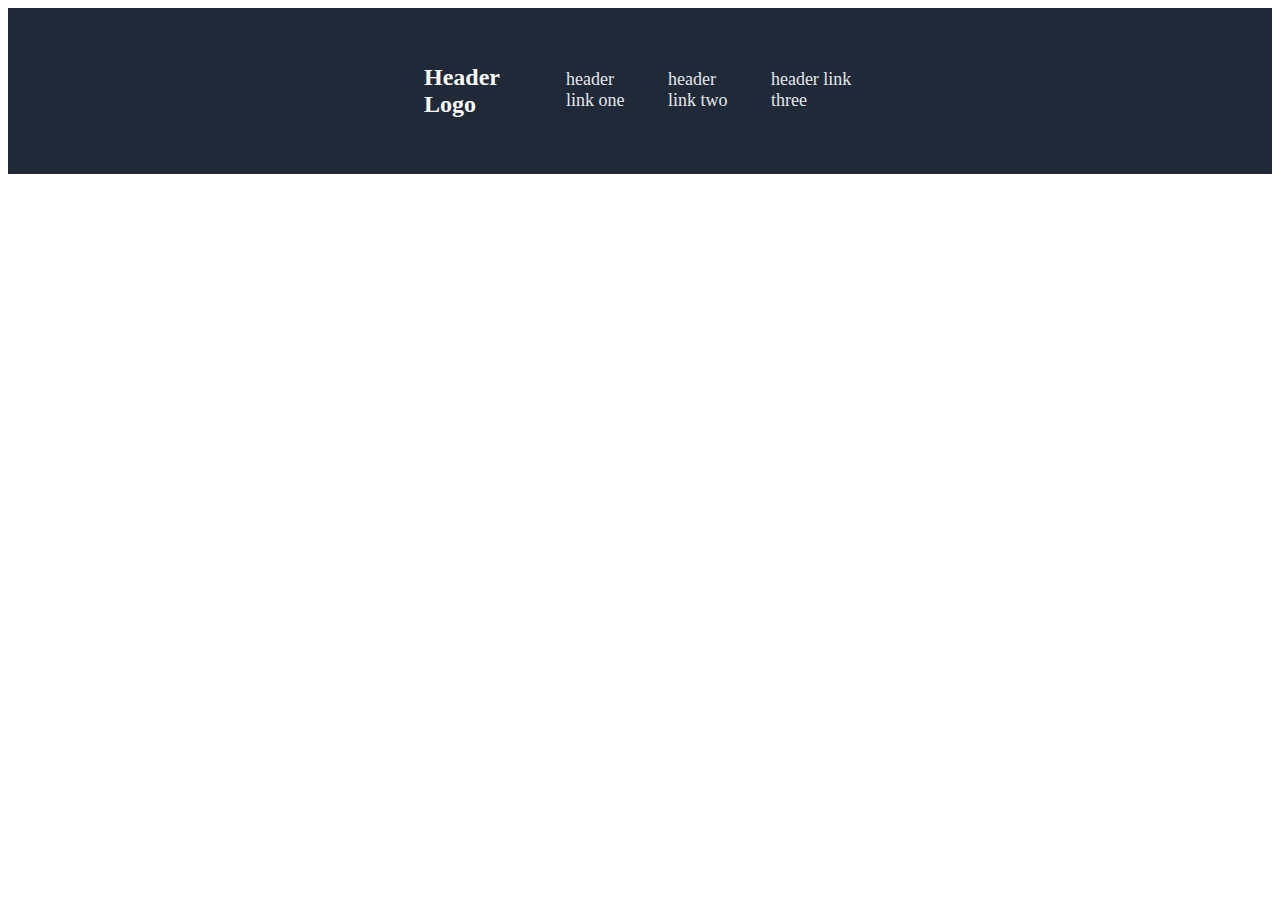
<file: landing page/index.html>
<!DOCTYPE html>
<html lang="en">
<head>
    <meta charset="UTF-8">
    <meta http-equiv="X-UA-Compatible" content="IE=edge">
    <meta name="viewport" content="width=device-width, initial-scale=1.0">
    <title>Landing Page</title>
    <link rel="stylesheet" href="styles.css">
</head>
<body>
    <header>
        <header>
            <div class="nav">
                <div class="left">
                    <p id="logo">Header Logo</p>
                </div>
                <div class="right">
                    <ul>
                        <li><a href="#">header link one</a></li>
                        <li><a href="#">header link two</a></li>
                        <li><a href="#">header link three</a></li>
                    </ul>
                </div>
            </div>
    </header>
      
</body>
</html>
</file>
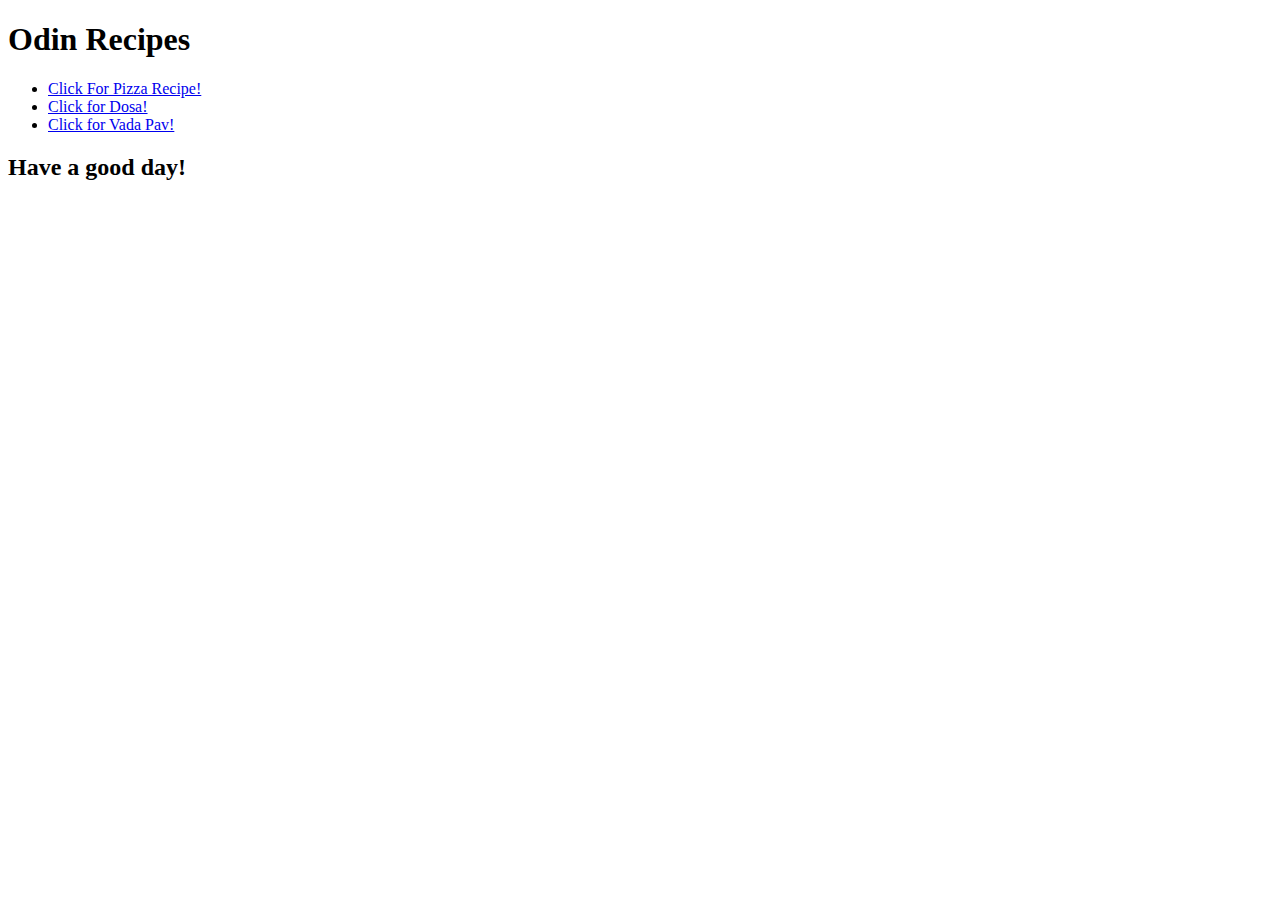
<file: recipes/index.html>
<!DOCTYPE html>
<html lang="en">
<head>
    <meta charset="UTF-8">
    <meta http-equiv="X-UA-Compatible" content="IE=edge">
    <meta name="viewport" content="width=device-width, initial-scale=1.0">
    <title>Recipe Website</title>
</head>
<body>
    <h1>Odin Recipes</h1>
    <ul>
        <li><a href="./recipelist/pizza.html">Click For Pizza Recipe!</a></li>
        <li><a href="./recipelist/dosa.html">Click for Dosa!</a></li>
        <li><a href="./recipelist/vadapav.html">Click for Vada Pav!</a></li>
    </ul>
    <h2>Have a good day!</h2>
</body>
</html>
</file>
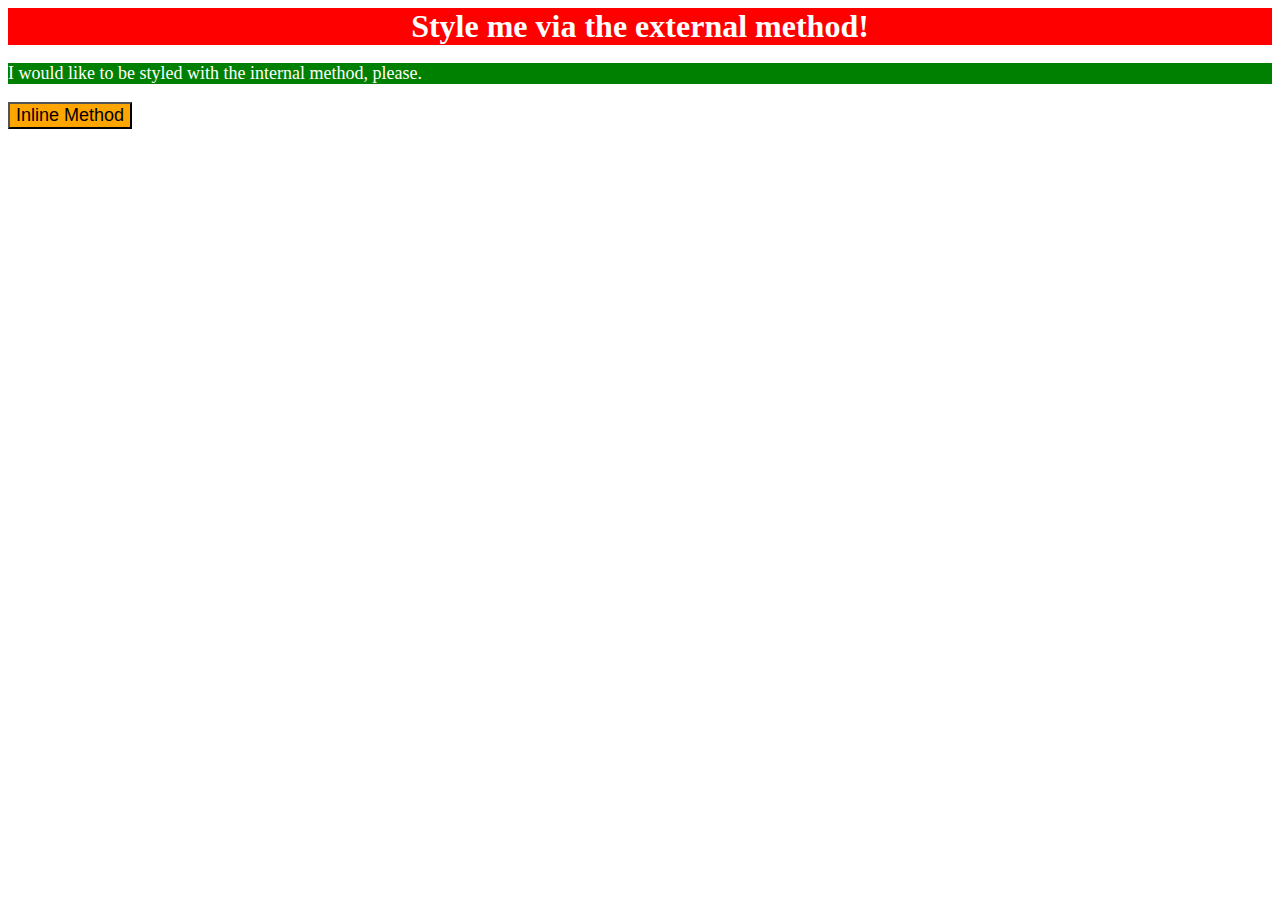
<file: css-foundations/1-css-methods/index.html>
<!DOCTYPE html>
<html lang="en">
  <head>
    <link rel="stylesheet" href="styles.css">
    <meta charset="UTF-8">
    <meta http-equiv="X-UA-Compatible" content="IE=edge">
    <meta name="viewport" content="width=device-width, initial-scale=1.0">
    <style>
        p {
            color: white;
            background-color: green;
            font-size: 18px;
        }
    </style>
    <title>Methods for Adding CSS</title>
  </head>
  <body>
    <div>Style me via the external method!</div>
    <p>I would like to be styled with the internal method, please.</p>
    <button style="background-color:orange; font-size:18px;">Inline Method</button>
  </body>
</html>
</file>
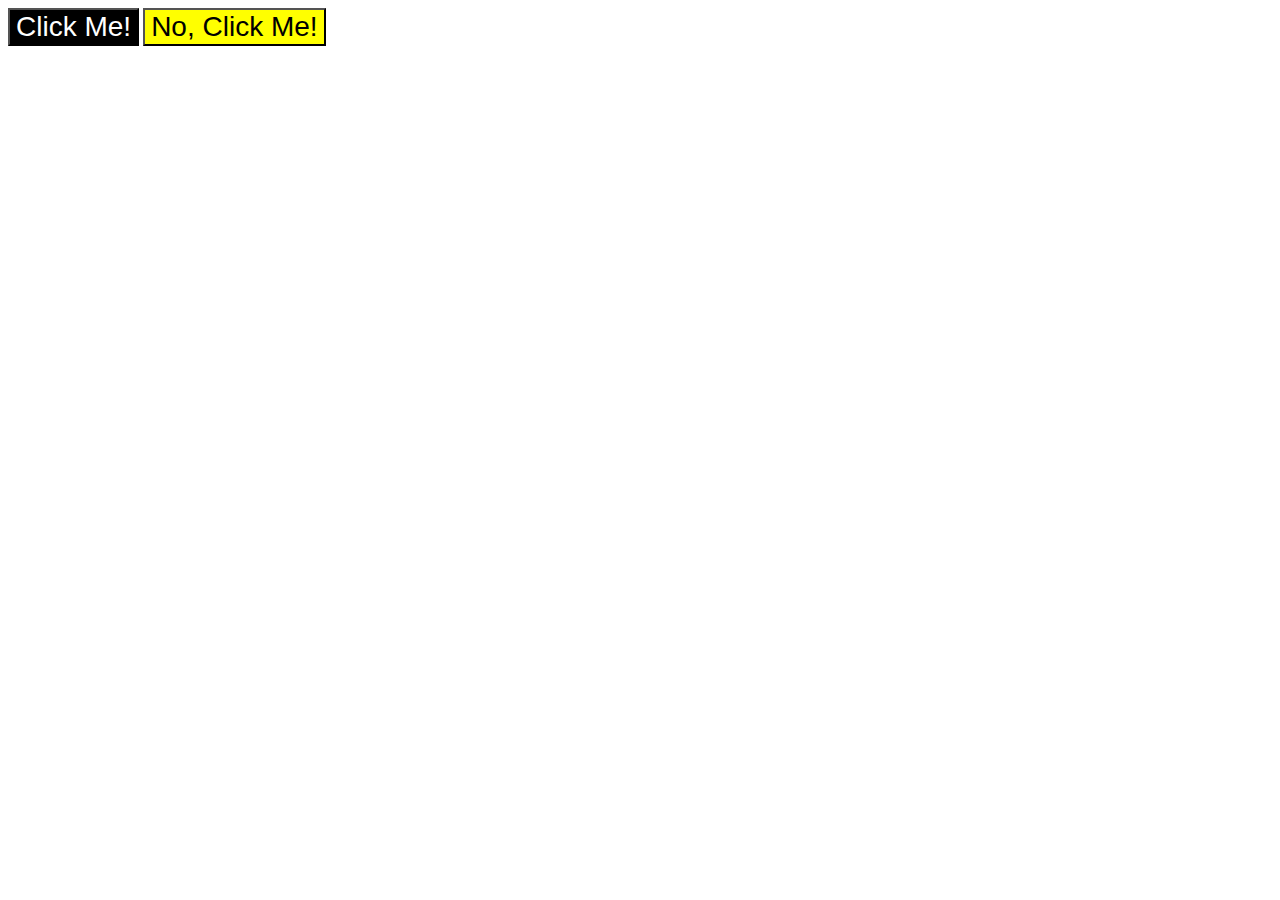
<file: css-foundations/3-grouping-selectors/index.html>
<!DOCTYPE html>
<html lang="en">
  <head>
    <meta charset="UTF-8">
    <meta http-equiv="X-UA-Compatible" content="IE=edge">
    <meta name="viewport" content="width=device-width, initial-scale=1.0">
    <title>Grouping Selectors</title>
    <link rel="stylesheet" href="styles.css">
  </head>
  <body>
    <button class="button1">Click Me!</button>
    <button class="button2">No, Click Me!</button>
  </body>
</html>
</file>
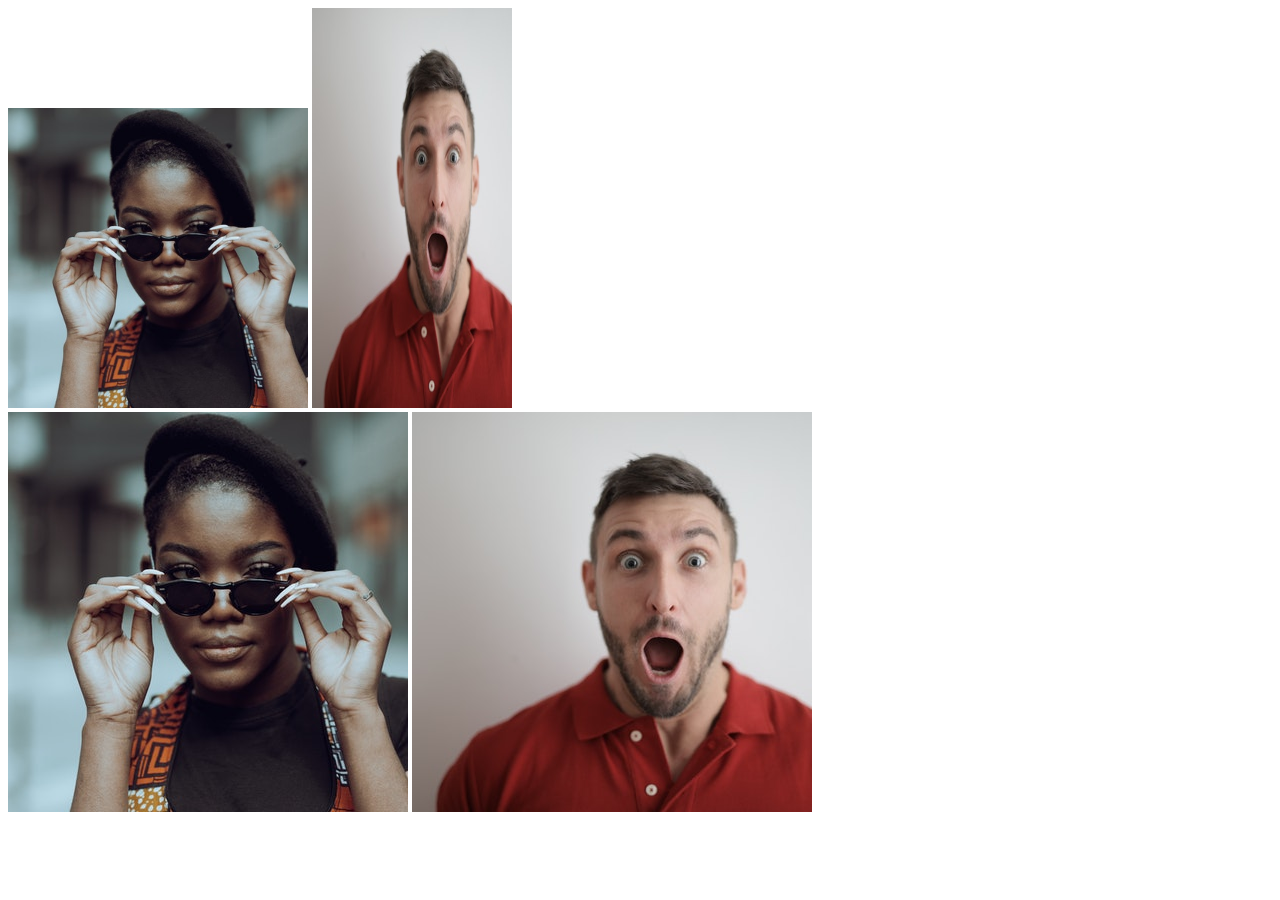
<file: css-foundations/4-chaining-selectors/index.html>
<!DOCTYPE html>
<html lang="en">
  <head>
    <meta charset="UTF-8">
    <meta http-equiv="X-UA-Compatible" content="IE=edge">
    <meta name="viewport" content="width=device-width, initial-scale=1.0">
    <title>Chaining Selectors</title>
    <link rel="stylesheet" href="styles.css">
  </head>
  <body>
    <!-- Use the classes BELOW this line -->
    <div>
      <img class="avatar proportioned" src="./pexels-katho-mutodo-8434791.jpg" alt="Woman with glasses">
      <img class="avatar distorted" src="./pexels-andrea-piacquadio-3777931.jpg" alt="Man with surprised expression">
    </div>
    <!-- Use the classes ABOVE this line -->
    <div>
      <img class="original proportioned" src="./pexels-katho-mutodo-8434791.jpg" alt="Woman with glasses">
      <img class="original distorted" src="./pexels-andrea-piacquadio-3777931.jpg" alt="Man with surprised expression">
    </div>
  </body>
</html>
</file>
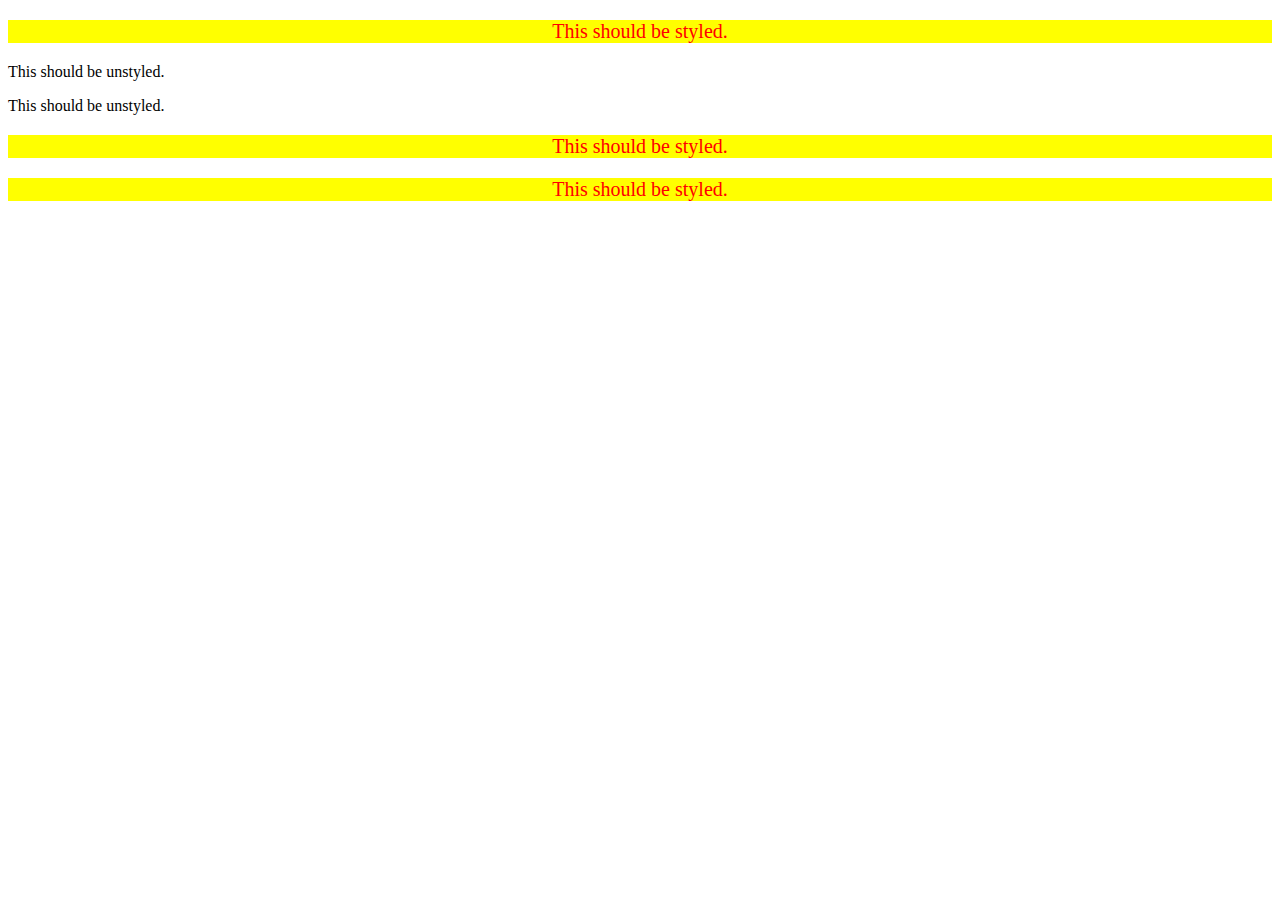
<file: css-foundations/5-descendant-combinator/index.html>
<!DOCTYPE html>
<html lang="en">
  <head>
    <meta charset="UTF-8">
    <meta http-equiv="X-UA-Compatible" content="IE=edge">
    <meta name="viewport" content="width=device-width, initial-scale=1.0">
    <title>Descendant Combinator</title>
    <link rel="stylesheet" href="styles.css">
  </head>
  <body>
    <div class="container">
      <p class="text">This should be styled.</p>
    </div>
    <p class="text">This should be unstyled.</p>
    <p class="text">This should be unstyled.</p>
    <div class="container">
      <p class="text">This should be styled.</p>
      <p class="text">This should be styled.</p>
    </div>
  </body>
</html>
</file>
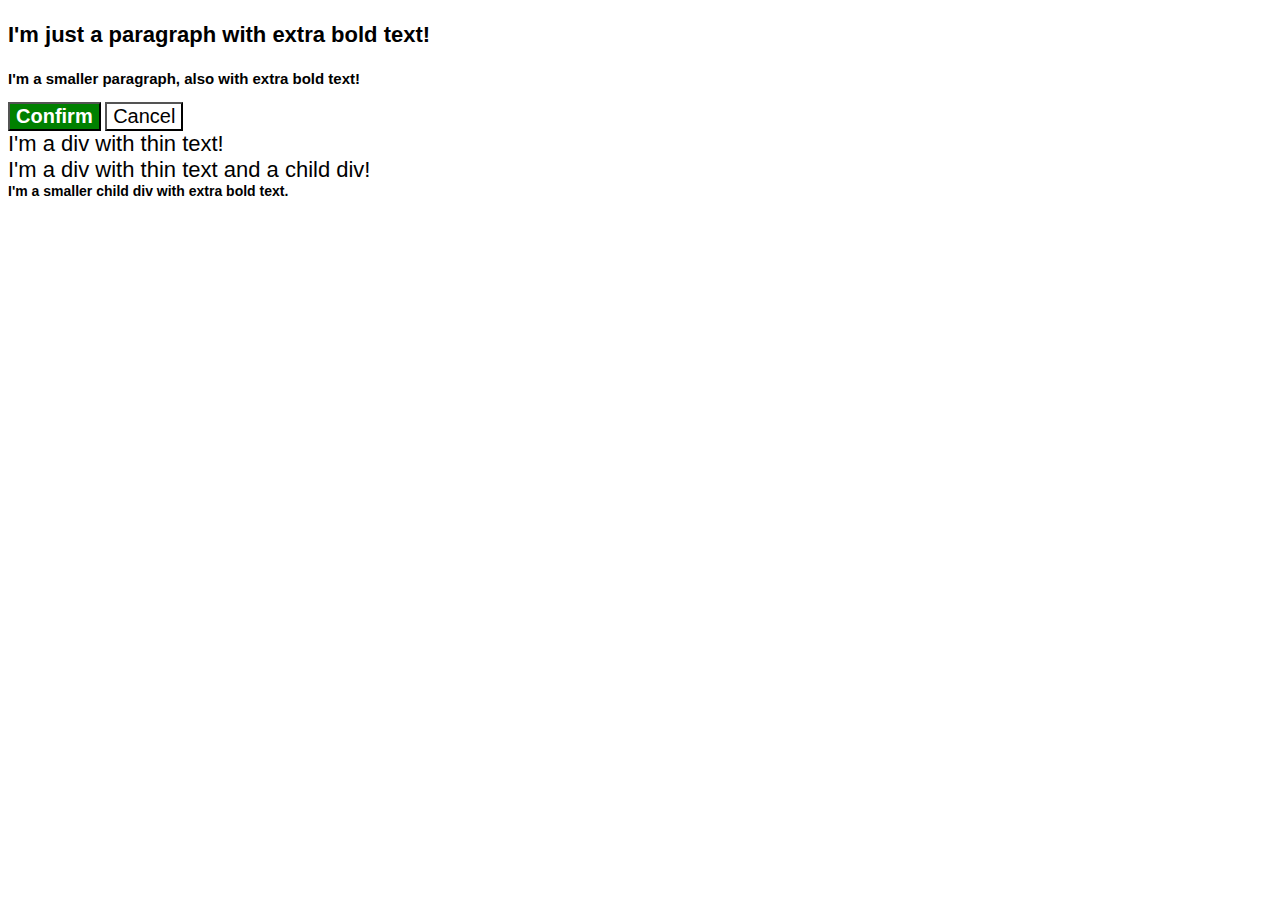
<file: css-foundations/6-cascade-fix/index.html>
<!DOCTYPE html>
<html lang="en">
  <head>
    <meta charset="UTF-8">
    <meta http-equiv="X-UA-Compatible" content="IE=edge">
    <meta name="viewport" content="width=device-width, initial-scale=1.0">
    <title>Fix the Cascade</title>
    <link rel="stylesheet" href="styles.css">
  </head>
  <body>
    <p class="para">I'm just a paragraph with extra bold text!</p>
    <p class="para small-para">I'm a smaller paragraph, also with extra bold text!</p>

    <button id="confirm-button" class="button confirm">Confirm</button>
    <button id="cancel-button" class="button cancel">Cancel</button>

    <div class="text">I'm a div with thin text!</div>
    <div class="text">I'm a div with thin text and a child div!
      <div class="text child">I'm a smaller child div with extra bold text.</div>
    </div>
  </body>
</html>
</file>
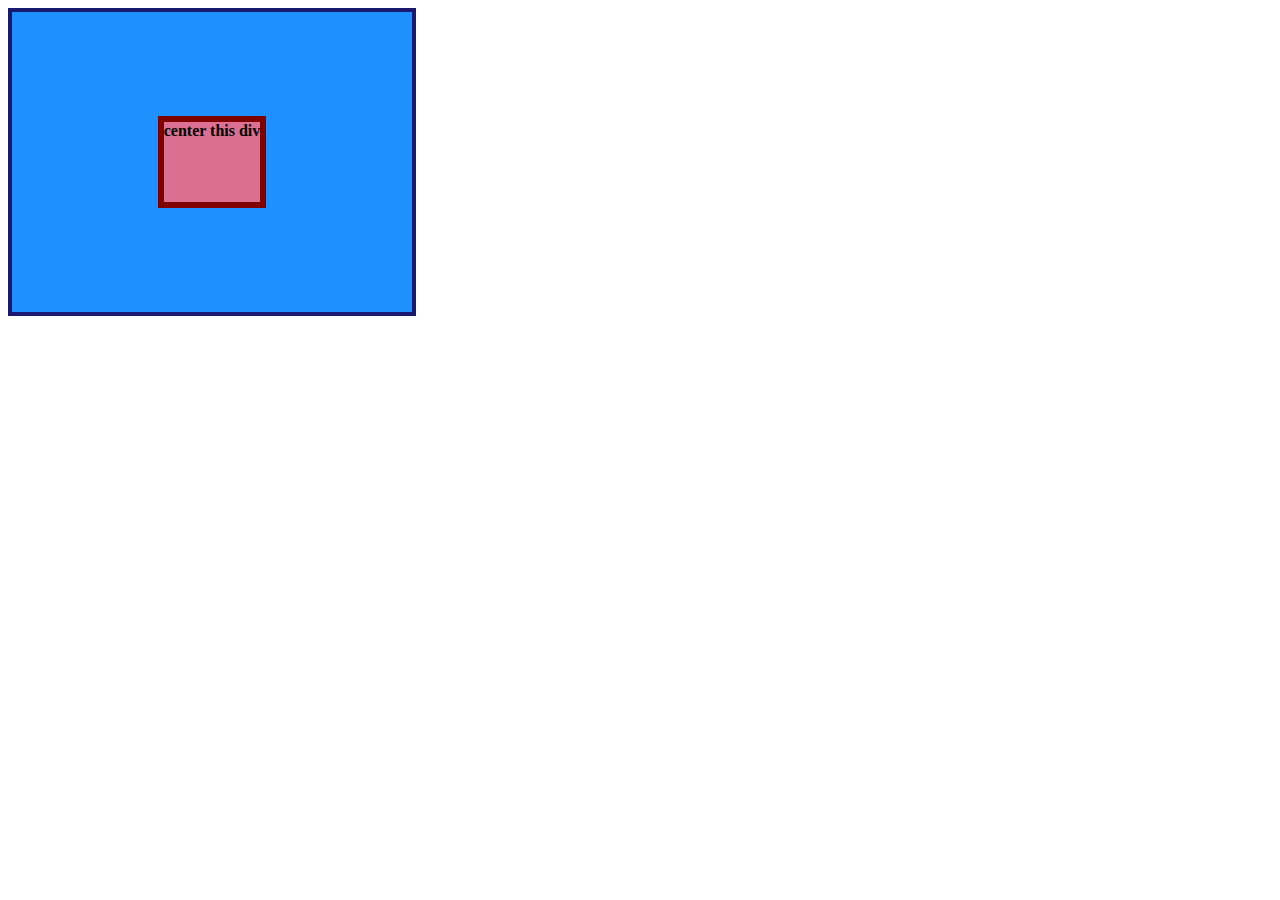
<file: flex/01-flex-center/index.html>
<!DOCTYPE html>
<html lang="en">
  <head>
    <meta charset="UTF-8">
    <meta http-equiv="X-UA-Compatible" content="IE=edge">
    <meta name="viewport" content="width=device-width, initial-scale=1.0">
    <title>CENTER THIS DIV</title>
    <link rel="stylesheet" href="styles.css">
  </head>
  <body>
    <div class="container">
      <div class="box">center this div</div>
    </div>
  </body>
</html>
</file>
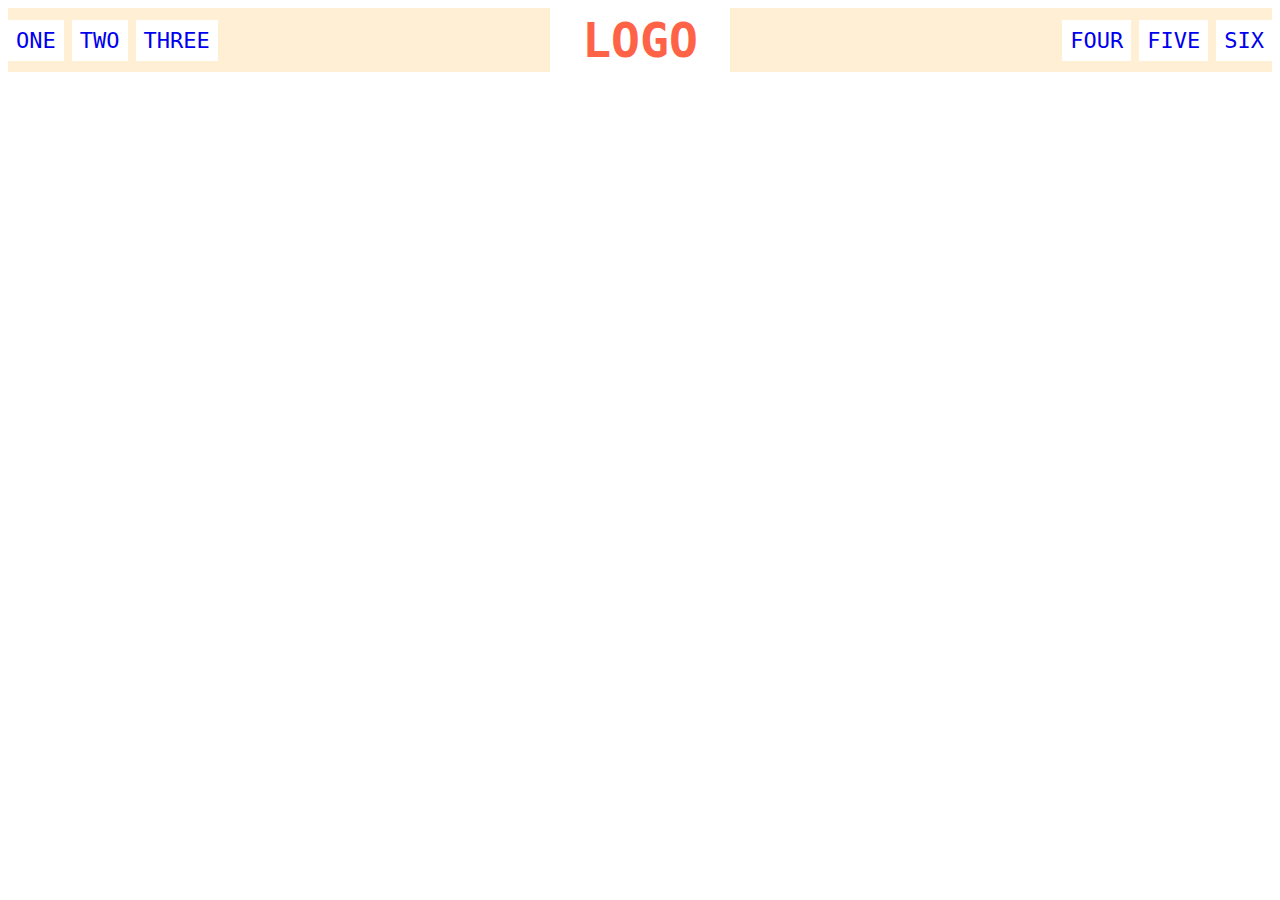
<file: flex/02-flex-header/index.html>
<!DOCTYPE html>
<html lang="en">
  <head>
    <meta charset="UTF-8">
    <meta http-equiv="X-UA-Compatible" content="IE=edge">
    <meta name="viewport" content="width=device-width, initial-scale=1.0">
    <title>Flex Header</title>
    <link rel="stylesheet" href="style.css">
  </head>
  <body>
    <div class="header">
      <div class="left-links">
        <ul>
          <li><a href="#">ONE</a></li>
          <li><a href="#">TWO</a></li>
          <li><a href="#">THREE</a></li>
        </ul>
      </div>
      <div class="logo">LOGO</div>
      <div class="right-links">
        <ul>
          <li><a href="#">FOUR</a></li>
          <li><a href="#">FIVE</a></li>
          <li><a href="#">SIX</a></li>
        </ul>
      </div>
    </div>
  </body>
</html>
</file>
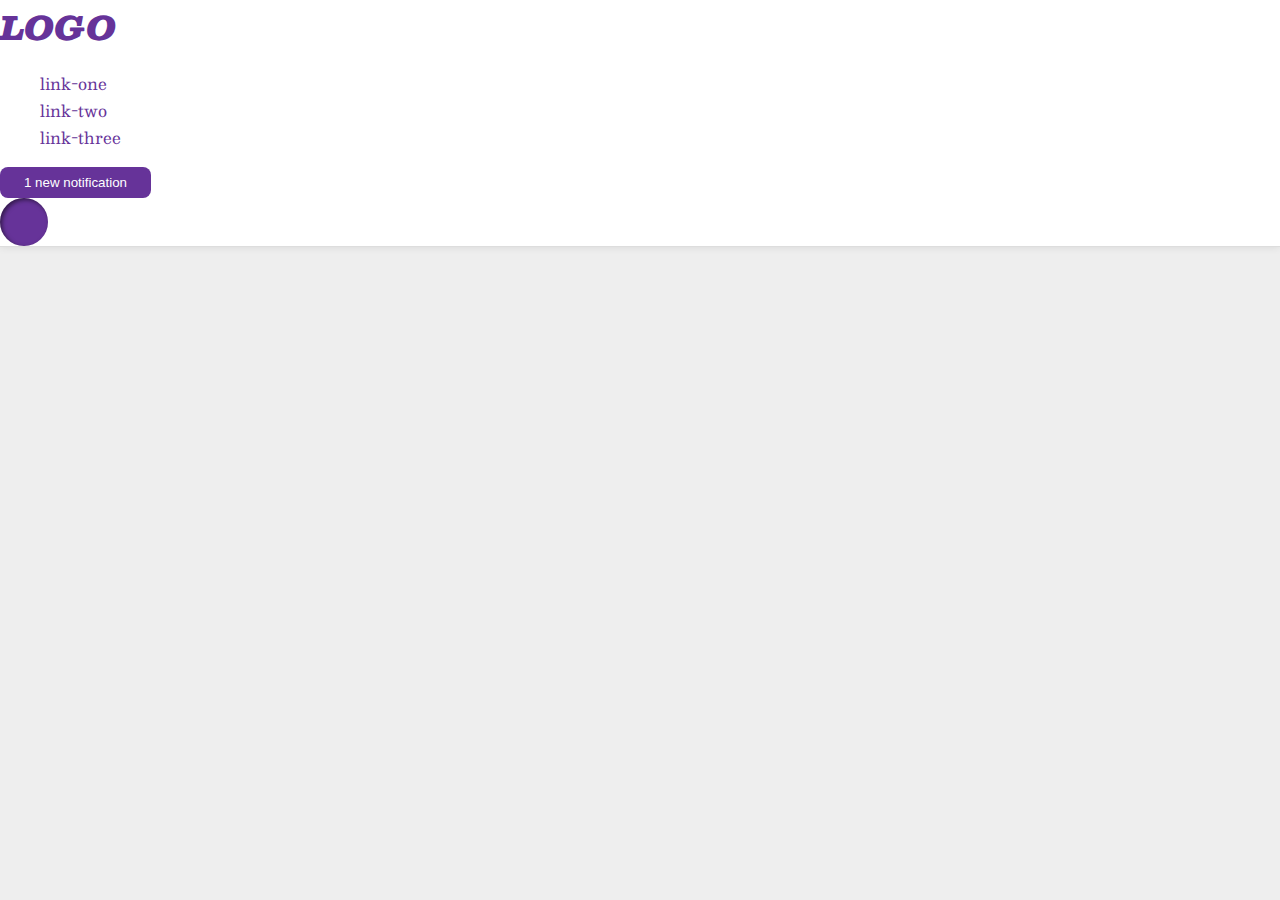
<file: flex/03-flex-head-2/index.html>
<!DOCTYPE html>
<html lang="en">
  <head>
    <meta charset="UTF-8">
    <meta http-equiv="X-UA-Compatible" content="IE=edge">
    <meta name="viewport" content="width=device-width, initial-scale=1.0">
    <title>Flex Header 2</title>
    <link rel="stylesheet" href="styles.css">
  </head>
  <body>
    <div class="header">
      <div class="logo">
        LOGO
      </div>
      <ul class="links">
        <li><a href="google.com">link-one</a></li>
        <li><a href="google.com">link-two</a></li>
        <li><a href="google.com">link-three</a></li>
      </ul>
      <button class="notifications">
        1 new notification
      </button>
      <div class="profile-image"></div>
    </div>
  </body>
</html>
</file>
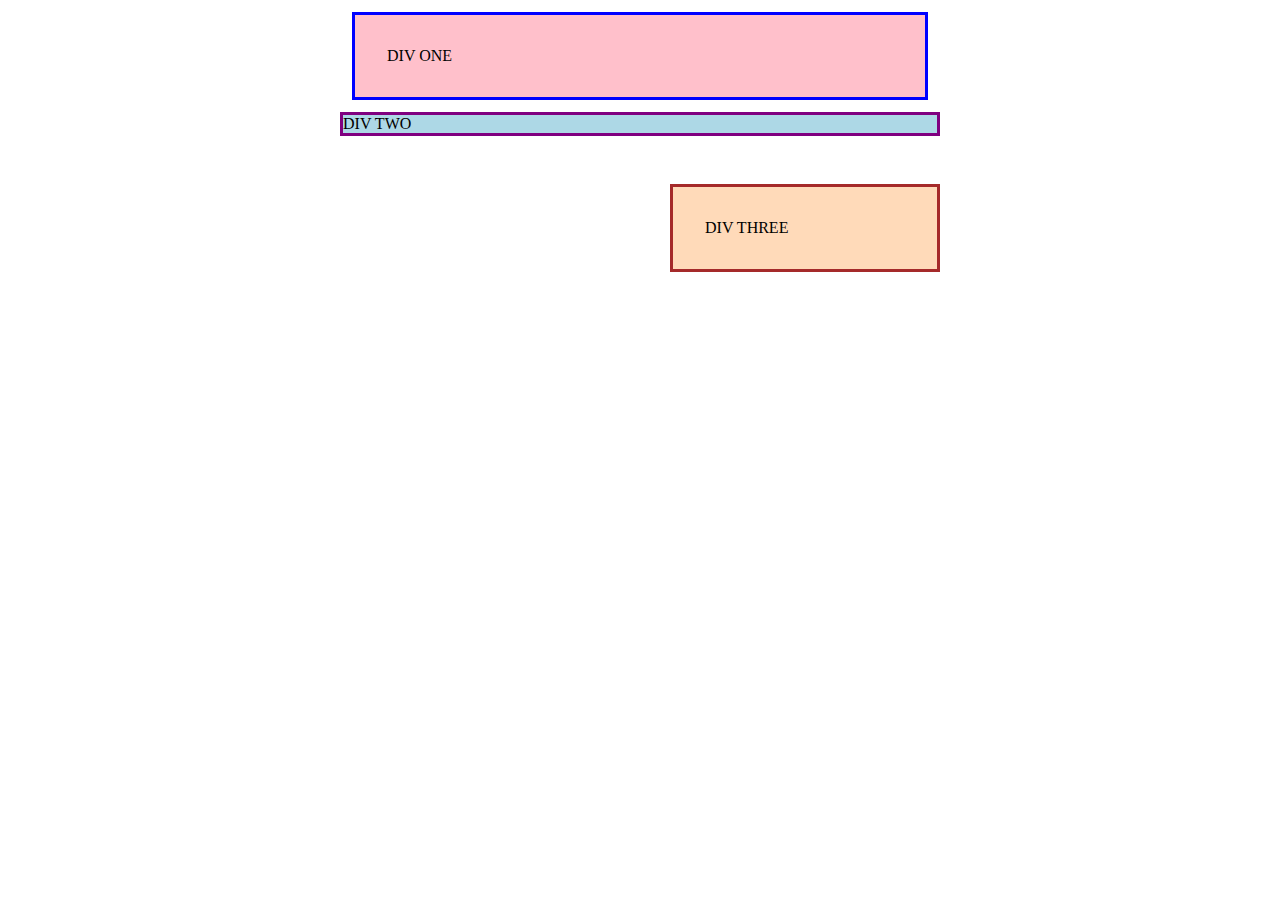
<file: margin and padding/01-margin-and-padding-1/index.html>
<!DOCTYPE html>
<html lang="en">
  <head>
    <meta charset="UTF-8">
    <meta http-equiv="X-UA-Compatible" content="IE=edge">
    <meta name="viewport" content="width=device-width, initial-scale=1.0">
    <title>Margin and Padding exercise</title>
    <link rel="stylesheet" href="styles.css">
  </head>
  <body>
    <div class="one">
      DIV ONE
    </div>
    <div class="two">
      DIV TWO
    </div>
    <div class="three">
      DIV THREE
    </div>
  </body>
</html>
</file>
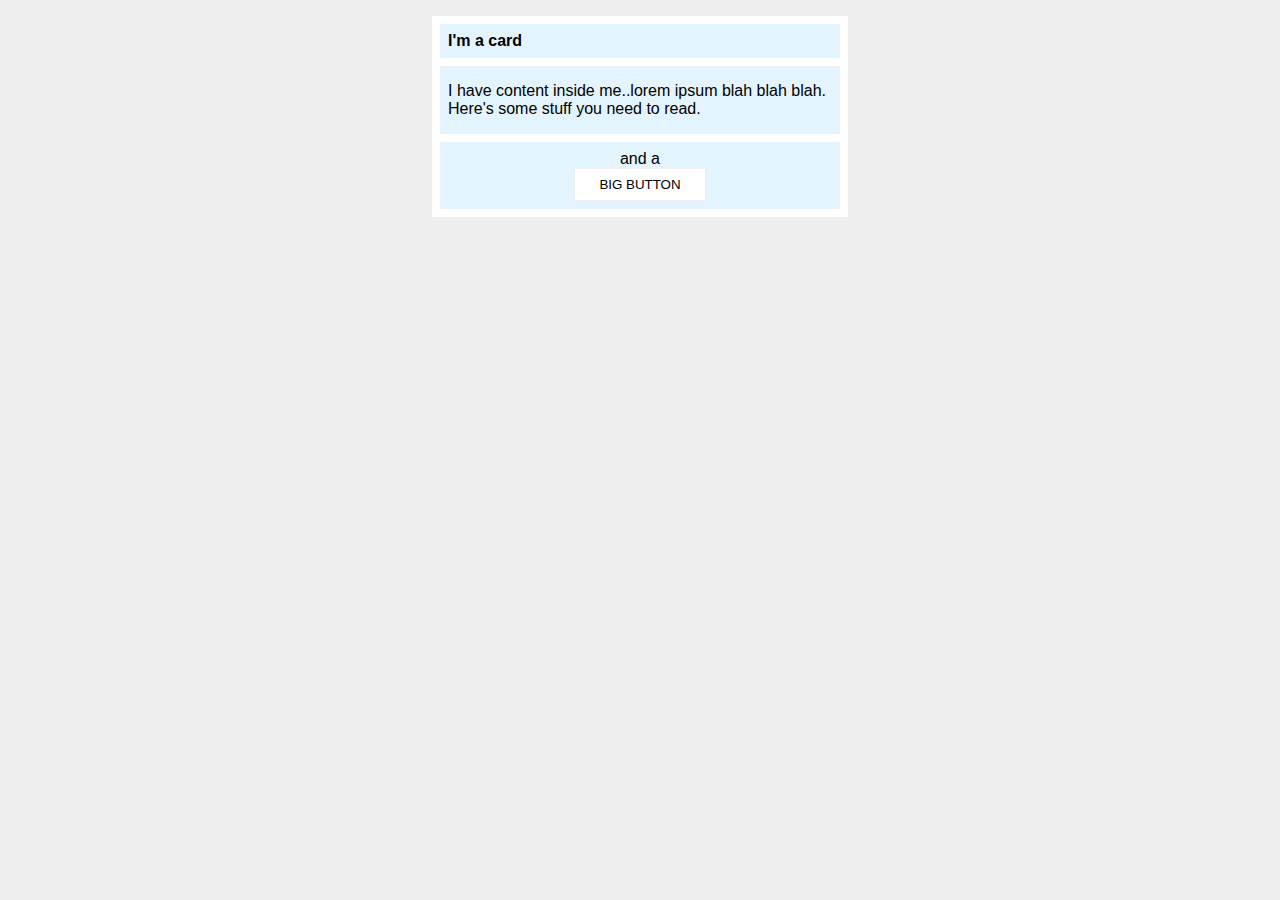
<file: margin and padding/02-margin-and-padding/index.html>
<!DOCTYPE html>
<html lang="en">
  <head>
    <meta charset="UTF-8">
    <meta http-equiv="X-UA-Compatible" content="IE=edge">
    <meta name="viewport" content="width=device-width, initial-scale=1.0">
    <title>Margin and Padding exercise 2</title>
    <link rel="stylesheet" href="styles.css">
  </head>
  <body>
    <div class="card">
      <h1 class="title">I'm a card</h1>
      <div class="content">I have content inside me..lorem ipsum blah blah blah. Here's some stuff you need to read.</div>
      <div class="button-container">and a <button>BIG BUTTON</button></div>
    </div>
  </body>
</html>
</file>
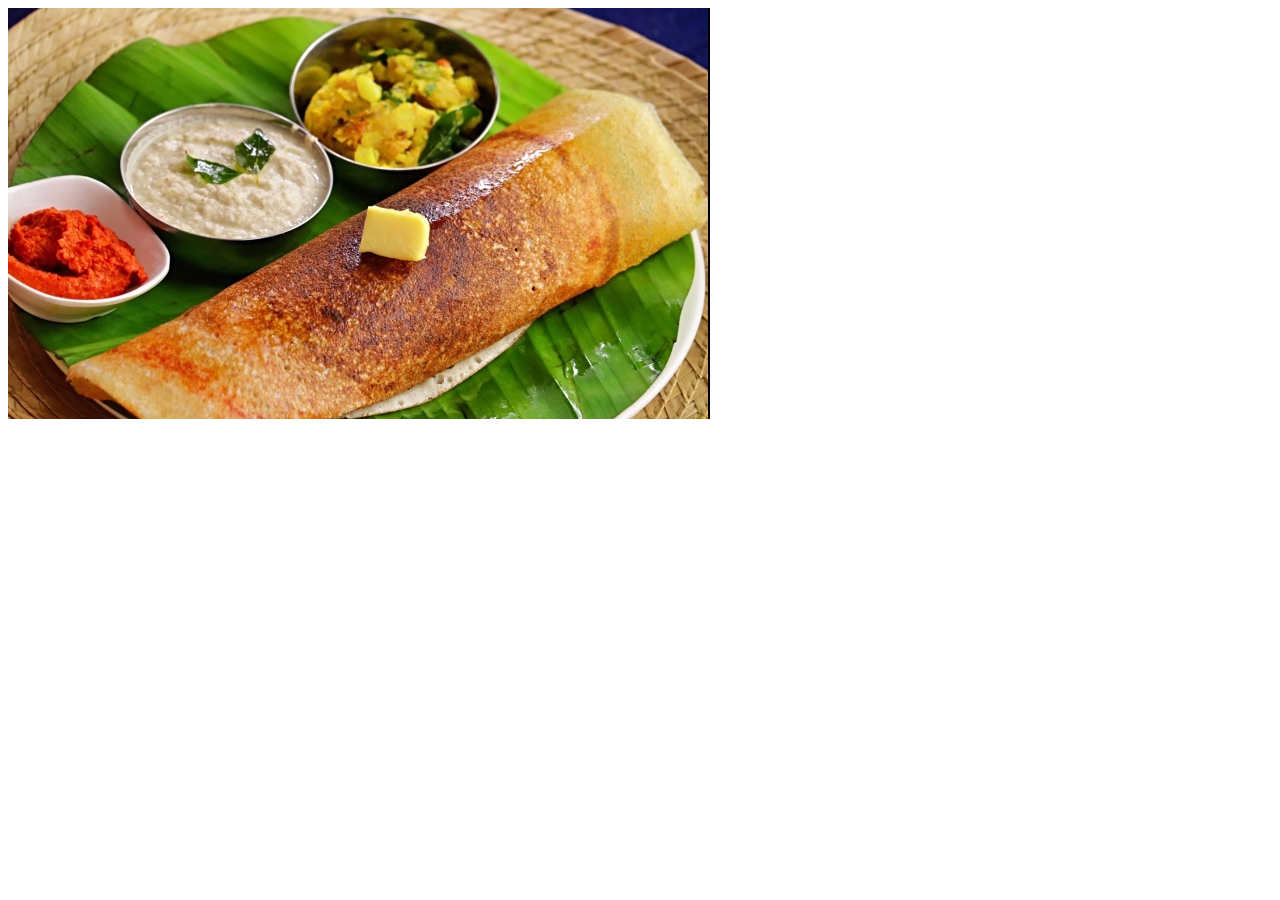
<file: recipes/recipelist/dosa.html>
<!DOCTYPE html>
<html lang="en">
<head>
    <meta charset="UTF-8">
    <meta http-equiv="X-UA-Compatible" content="IE=edge">
    <meta name="viewport" content="width=device-width, initial-scale=1.0">
    <title>Dosa Dosa Dosa</title>
</head>
<body>
    <img src="./images/dosa.png" alt="Dosa image">
</body>
</html>
</file>
<file: landing page/styles.css>
header {
  background-color: #1f2937;
  padding: 1em 13em;
} 
#logo{
  font-size: 24px;
  font-weight: 900;
  color: #F9FAF8;
}
.nav {
  display: flex;
  justify-content: space-between;
  align-items: baseline;
}

.nav ul {
  list-style-type: none;
  display: flex;
  gap: 1.5em;
}

.secondary,
a:link {
    font-size: 18px;
    color: #E5E7EB;
    text-decoration: none;
}
</file>
<file: css-foundations/1-css-methods/styles.css>
div {
    color:white;
    background-color : red;
    font-size: 32px;
    text-align: center;
    font-weight: bold;
}
</file>
<file: css-foundations/3-grouping-selectors/styles.css>
.button1,
.button2 {
    font-size: 28px;
    font-family: Helvetica, 'Times New Roman', serif;
}

.button1{
    background-color: black;
    color: white;
}

.button2{
    background-color: yellow;
}
</file>
<file: css-foundations/4-chaining-selectors/styles.css>
.avatar.proportioned{
    width: 300px;
    height: auto;
}
.avatar.distorted{
    width: 200px;
    height: 400px;
}
</file>
<file: css-foundations/5-descendant-combinator/styles.css>
.container .text{
    color: red;
    font-size: 20px;
    background-color: yellow;
    text-align: center;
}
</file>
<file: css-foundations/6-cascade-fix/styles.css>
body{
    font-family:Arial, Helvetica, sans-serif
  }
  
  .para,
  .small-para {
    color: hsl(0, 0%, 0%);
    font-weight: 800;
  }
  
  
  .para {
    font-size: 22px;
  }
  .small-para {
    font-size: 15px;
    font-weight: 800;
  }
  
  #confirm-button {
    background: green;
    color: white;
    font-weight: bold;
  } 
  
  .button {
    background-color: rgb(255, 255, 255);
    color: rgb(0, 0, 0);
    font-size: 20px;
  }
  
  div.text {
    color: rgb(0, 0, 0);
    font-size: 22px;
    font-weight: 100;
  }
  div.child {
    color: rgb(0, 0, 0);
    font-weight: 800;
    font-size: 14px;
  }
</file>
<file: flex/01-flex-center/styles.css>
.container {
    background: dodgerblue;
    border: 4px solid midnightblue;
    width: 400px;
    height: 300px;
    display: flex;
    align-items: center;
    justify-content: center;

  }
  
  .box {
    background: palevioletred;
    font-weight: bold;
    text-align: center;
    border: 6px solid maroon;
    width: 80   px;
    height: 80px;
    
  }
</file>
<file: flex/02-flex-header/style.css>
.header  {
    font-family: monospace;
    background: papayawhip;
  }
  
  .logo {
    font-size: 48px;
    font-weight: 900;
    color: tomato;
    background: white;
    padding: 4px 32px;
  }
  
  ul {
    /* this removes the dots on the list items*/
    list-style-type: none;
  }
  
  a {
    font-size: 22px;
    background: white;
    padding: 8px;
    /* this removes the line under the links */
    text-decoration: none;
  }
  .header{
    display: flex;
    align-items: center;
    justify-content: space-between;
  }
ul{
    display: flex;
    margin: 0;
    padding: 0;
    gap: 8px;
}
</file>
<file: flex/03-flex-head-2/styles.css>
/* this is some magical font-importing.  
you'll learn about it later. */
@import url('https://fonts.googleapis.com/css2?family=Besley:ital,wght@0,400;1,900&display=swap');

body {
  margin: 0;
  background: #eee;
  font-family: Besley, serif;
}

.header {
  background: white;
  border-bottom: 1px solid #ddd;
  box-shadow: 0 0 8px rgba(0,0,0,.1);
}

.profile-image {
  background: rebeccapurple;
  box-shadow: inset 2px 2px 4px rgba(0,0,0,.5);
  border-radius: 50%;
  width: 48px;
  height: 48px;
}

.logo {
  color: rebeccapurple;
  font-size: 32px;
  font-weight: 900;
  font-style: italic;
}

button {
  border: none;
  border-radius: 8px;
  background: rebeccapurple;
  color: white;
  padding: 8px 24px;
}

a {
  /* this removes the line under our links */
  text-decoration: none;
  color: rebeccapurple;
}

ul {
  list-style-type: none;

}
</file>
<file: margin and padding/01-margin-and-padding-1/styles.css>
body {
    max-width: 600px;
    margin: 0 auto;
  }
  
  .one {
    background: pink;
    border: 3px solid blue;
    /* CHANGE ME */
    padding: 32px;
    margin: 12px;
  }
  
  .two {
    background: lightblue;
    border: 3px solid purple;
    /* CHANGE ME */
    margin-bottom: 48px;
  }
  
  .three {
    background: peachpuff;
    border: 3px solid brown;
    width: 200px;
    /* CHANGE ME */
    padding: 32px;
    margin-left: auto;
  }
</file>
<file: margin and padding/02-margin-and-padding/styles.css>
body {
    background: #eee;
    font-family: sans-serif;
  }
  
  .card {
    width: 400px;
    background: #fff;
    margin: 16px auto;
  }
  
  .title {
    background: #e3f4ff;
  }
  
  .content {
    background: #e3f4ff;
    border: 8px;
  }
  
  .button-container {
    background: #e3f4ff;
    text-align: center;
    padding: 8px;
  }
  
  button {
    background: white;
    border: 1px solid #eee;
    display: block
  }
  .card {
    padding: 8px;
  }
  
  .title {
    margin-top: 0;
    margin-bottom: 8px;
    font-size: 16px;
    padding: 8px;
  }
  
  .content {
    margin-bottom: 8px;
    padding: 16px 8px;
  }
  
  .button-container {
    text-align: center;
    padding: 8px;
  }
  
  button {
    display: block;
    margin: 0 auto;
    padding: 8px 24px;
  }
</file>
